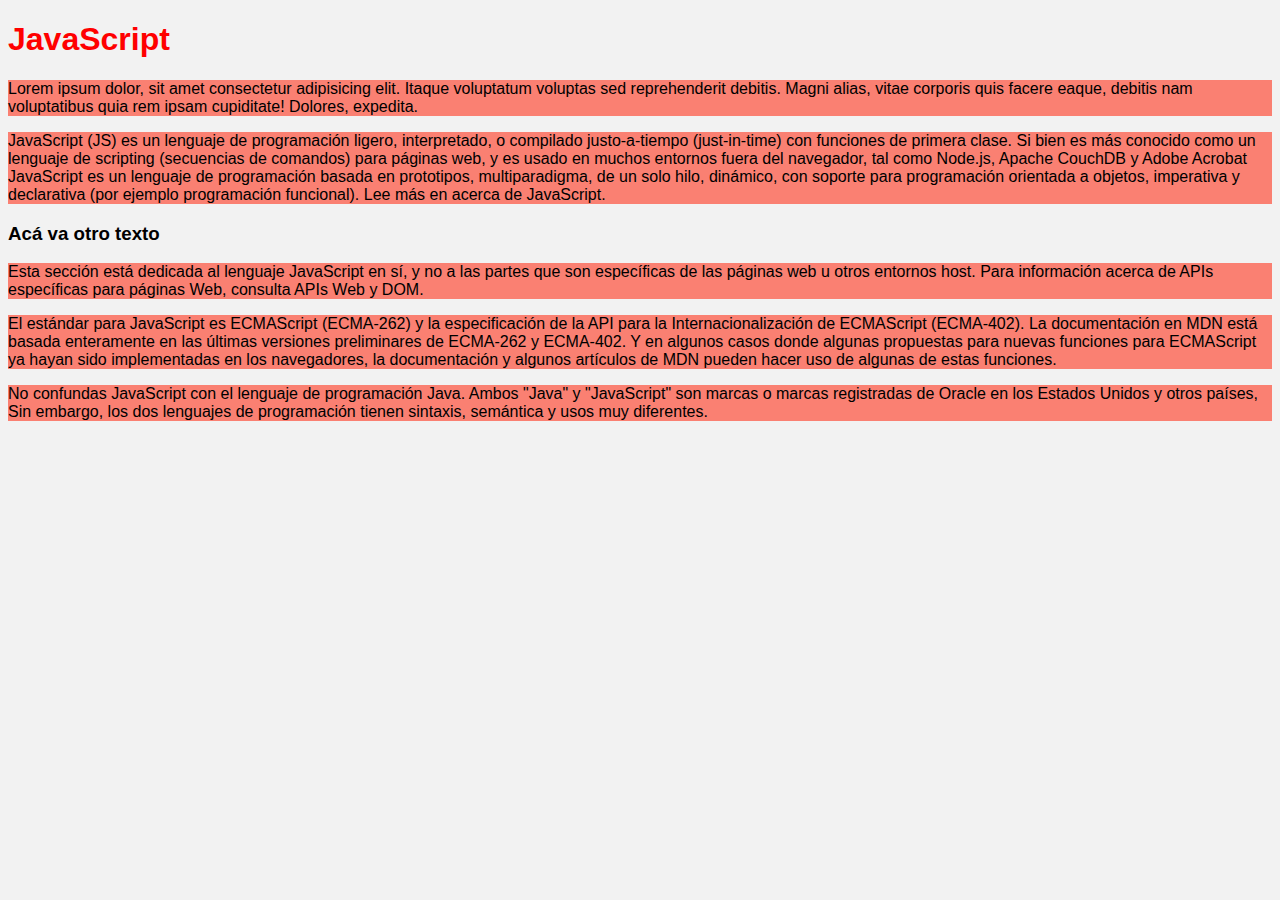
<file: Modulo-10/01-intro-eventos/index.html>
<!DOCTYPE html>
<html lang="en">
    <head>
        <meta charset="UTF-8" />
        <meta http-equiv="X-UA-Compatible" content="IE=edge" />
        <meta name="viewport" content="width=device-width, initial-scale=1.0" />
        <title>DOM en JavaScript</title>
        <link rel="stylesheet" href="css/styles.css" />
        <script src="js/introEventos.js"></script>
    </head>
    <body>
        <h1>JavaScript</h1>

        <p>Lorem ipsum dolor, sit amet consectetur adipisicing elit. Itaque voluptatum voluptas sed reprehenderit debitis. Magni alias, vitae corporis quis facere eaque, debitis nam voluptatibus quia rem ipsam cupiditate! Dolores, expedita.</p>

        <section class="home-content">
            <p class="special-paragraph no-existe">
                JavaScript (JS) es un lenguaje de programación ligero, interpretado, o compilado justo-a-tiempo (just-in-time) con funciones de primera clase. Si bien es más conocido como un lenguaje de scripting (secuencias de comandos) para páginas web, y es usado en muchos entornos fuera del
                navegador, tal como Node.js, Apache CouchDB y Adobe Acrobat JavaScript es un lenguaje de programación basada en prototipos, multiparadigma, de un solo hilo, dinámico, con soporte para programación orientada a objetos, imperativa y declarativa (por ejemplo programación funcional). Lee
                más en acerca de JavaScript.
            </p>

            <h3 id="sub02">Acá va otro texto</h3>
            <p class="special-paragraph">Esta sección está dedicada al lenguaje JavaScript en sí, y no a las partes que son específicas de las páginas web u otros entornos host. Para información acerca de APIs específicas para páginas Web, consulta APIs Web y DOM.</p>

            <p>
                El estándar para JavaScript es ECMAScript (ECMA-262) y la especificación de la API para la Internacionalización de ECMAScript (ECMA-402). La documentación en MDN está basada enteramente en las últimas versiones preliminares de ECMA-262 y ECMA-402. Y en algunos casos donde algunas
                propuestas para nuevas funciones para ECMAScript ya hayan sido implementadas en los navegadores, la documentación y algunos artículos de MDN pueden hacer uso de algunas de estas funciones.
            </p>

            <p>No confundas JavaScript con el lenguaje de programación Java. Ambos "Java" y "JavaScript" son marcas o marcas registradas de Oracle en los Estados Unidos y otros países, Sin embargo, los dos lenguajes de programación tienen sintaxis, semántica y usos muy diferentes.</p>
        </section>
    </body>
</html>
</file>
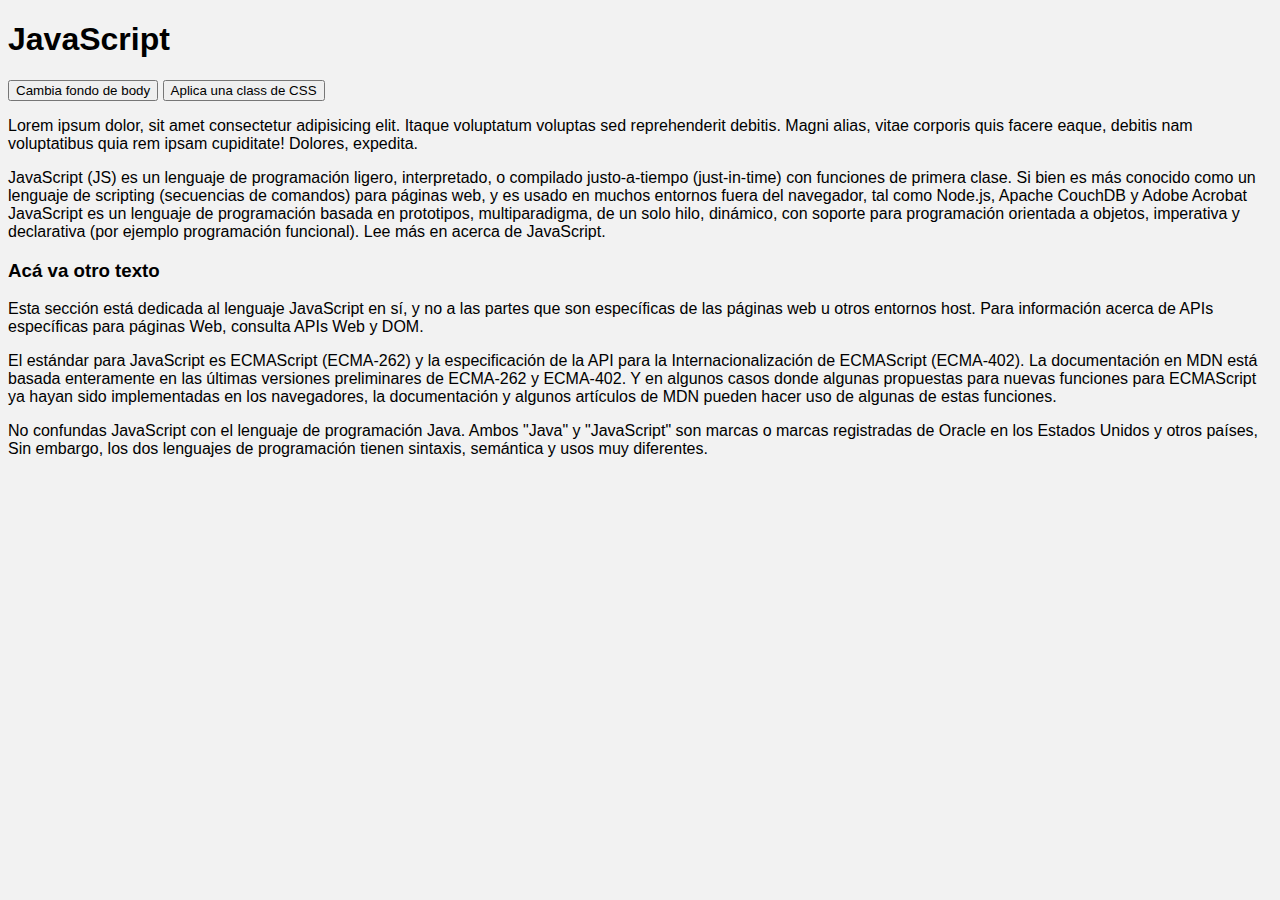
<file: Modulo-10/02-eventos-mouse/index.html>
<!DOCTYPE html>
<html lang="en">
    <head>
        <meta charset="UTF-8" />
        <meta http-equiv="X-UA-Compatible" content="IE=edge" />
        <meta name="viewport" content="width=device-width, initial-scale=1.0" />
        <title>DOM en JavaScript</title>
        <link rel="stylesheet" href="css/styles.css" />
    </head>
    <body>
        <h1>JavaScript</h1>

        <button id="btn01">Cambia fondo de body</button>
        <button id="btn02">Aplica una class de CSS</button>

        <p>Lorem ipsum dolor, sit amet consectetur adipisicing elit. Itaque voluptatum voluptas sed reprehenderit debitis. Magni alias, vitae corporis quis facere eaque, debitis nam voluptatibus quia rem ipsam cupiditate! Dolores, expedita.</p>

        <section class="home-content">
            <p class="special-paragraph no-existe">
                JavaScript (JS) es un lenguaje de programación ligero, interpretado, o compilado justo-a-tiempo (just-in-time) con funciones de primera clase. Si bien es más conocido como un lenguaje de scripting (secuencias de comandos) para páginas web, y es usado en muchos entornos fuera del
                navegador, tal como Node.js, Apache CouchDB y Adobe Acrobat JavaScript es un lenguaje de programación basada en prototipos, multiparadigma, de un solo hilo, dinámico, con soporte para programación orientada a objetos, imperativa y declarativa (por ejemplo programación funcional). Lee
                más en acerca de JavaScript.
            </p>

            <h3 id="sub02">Acá va otro texto</h3>
            <p class="special-paragraph">Esta sección está dedicada al lenguaje JavaScript en sí, y no a las partes que son específicas de las páginas web u otros entornos host. Para información acerca de APIs específicas para páginas Web, consulta APIs Web y DOM.</p>

            <p>
                El estándar para JavaScript es ECMAScript (ECMA-262) y la especificación de la API para la Internacionalización de ECMAScript (ECMA-402). La documentación en MDN está basada enteramente en las últimas versiones preliminares de ECMA-262 y ECMA-402. Y en algunos casos donde algunas
                propuestas para nuevas funciones para ECMAScript ya hayan sido implementadas en los navegadores, la documentación y algunos artículos de MDN pueden hacer uso de algunas de estas funciones.
            </p>

            <p>No confundas JavaScript con el lenguaje de programación Java. Ambos "Java" y "JavaScript" son marcas o marcas registradas de Oracle en los Estados Unidos y otros países, Sin embargo, los dos lenguajes de programación tienen sintaxis, semántica y usos muy diferentes.</p>
        </section>
        <script src="js/eventosMouse.js"></script>
    </body>
</html>
</file>
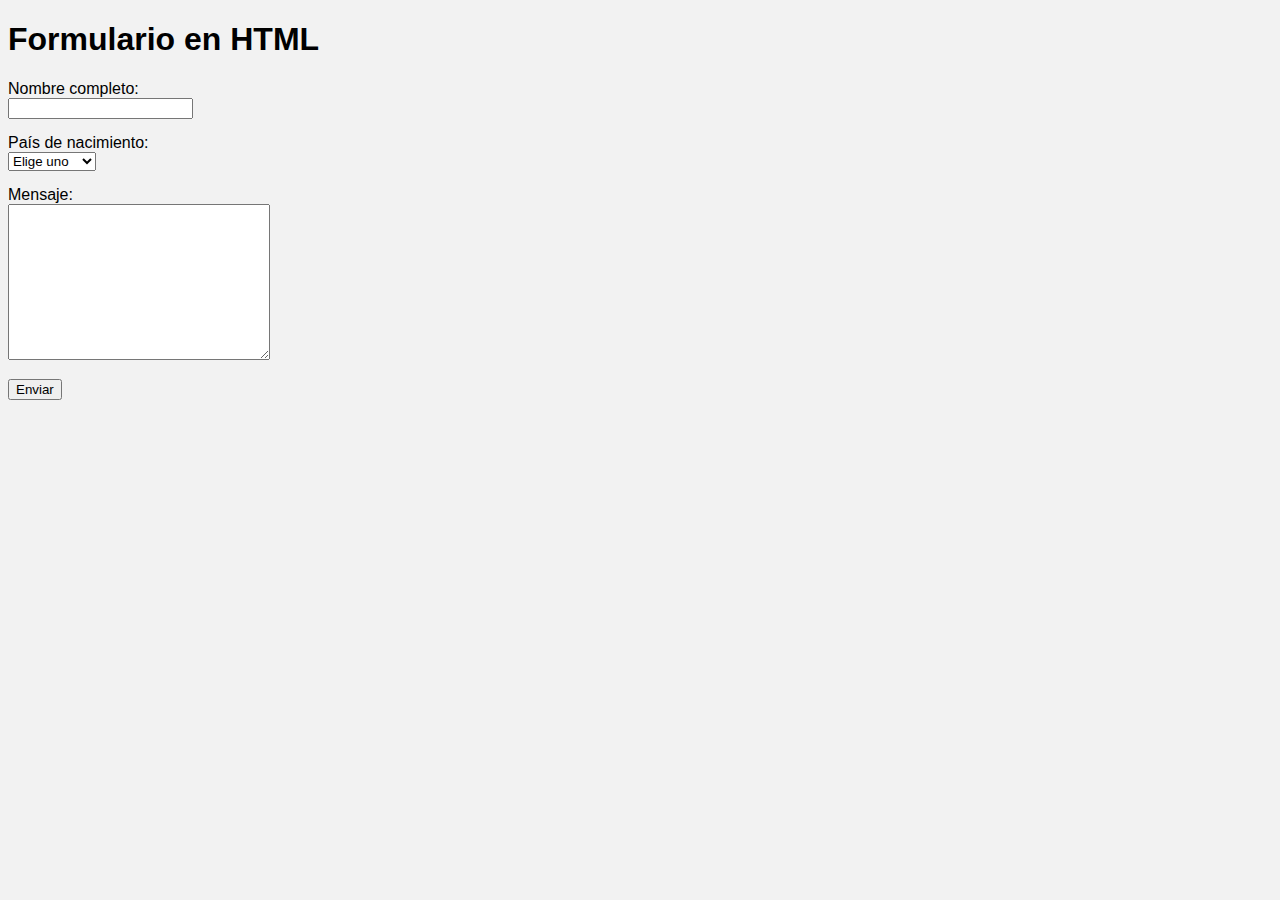
<file: Modulo-10/03-eventos-formularios/index.html>
<!DOCTYPE html>
<html lang="en">
    <head>
        <meta charset="UTF-8" />
        <meta http-equiv="X-UA-Compatible" content="IE=edge" />
        <meta name="viewport" content="width=device-width, initial-scale=1.0" />
        <title>DOM en JavaScript</title>
        <link rel="stylesheet" href="css/styles.css" />
    </head>
    <body>
        <h1>Formulario en HTML</h1>

        <form action="" id="contactForm">
            <div>
                <label>Nombre completo:</label> <br />
                <input type="text" id="fullName" />
            </div>
            <div>
                <label>País de nacimiento:</label> <br />
                <select id="countries">
                    <option value="">Elige uno</option>
                    <option value="">Argentina</option>
                    <option value="">Bolivia</option>
                    <option value="">Brasil</option>
                    <option value="">Colombia</option>
                    <option value="">Chile</option>
                    <option value="">Ecuador</option>
                    <option value="">Guatemala</option>
                    <option value="">México</option>
                    <option value="">Paraguay</option>
                    <option value="">Peru</option>
                    <option value="">Uruguay</option>
                    <option value="">Venezuela</option>
                </select>
            </div>
            <div>
                <label>Mensaje:</label> <br />
                <textarea cols="30" rows="10"></textarea>
            </div>
            <button type="submit">Enviar</button>
        </form>

        <script src="js/eventosFormularios.js"></script>
    </body>
</html>
</file>
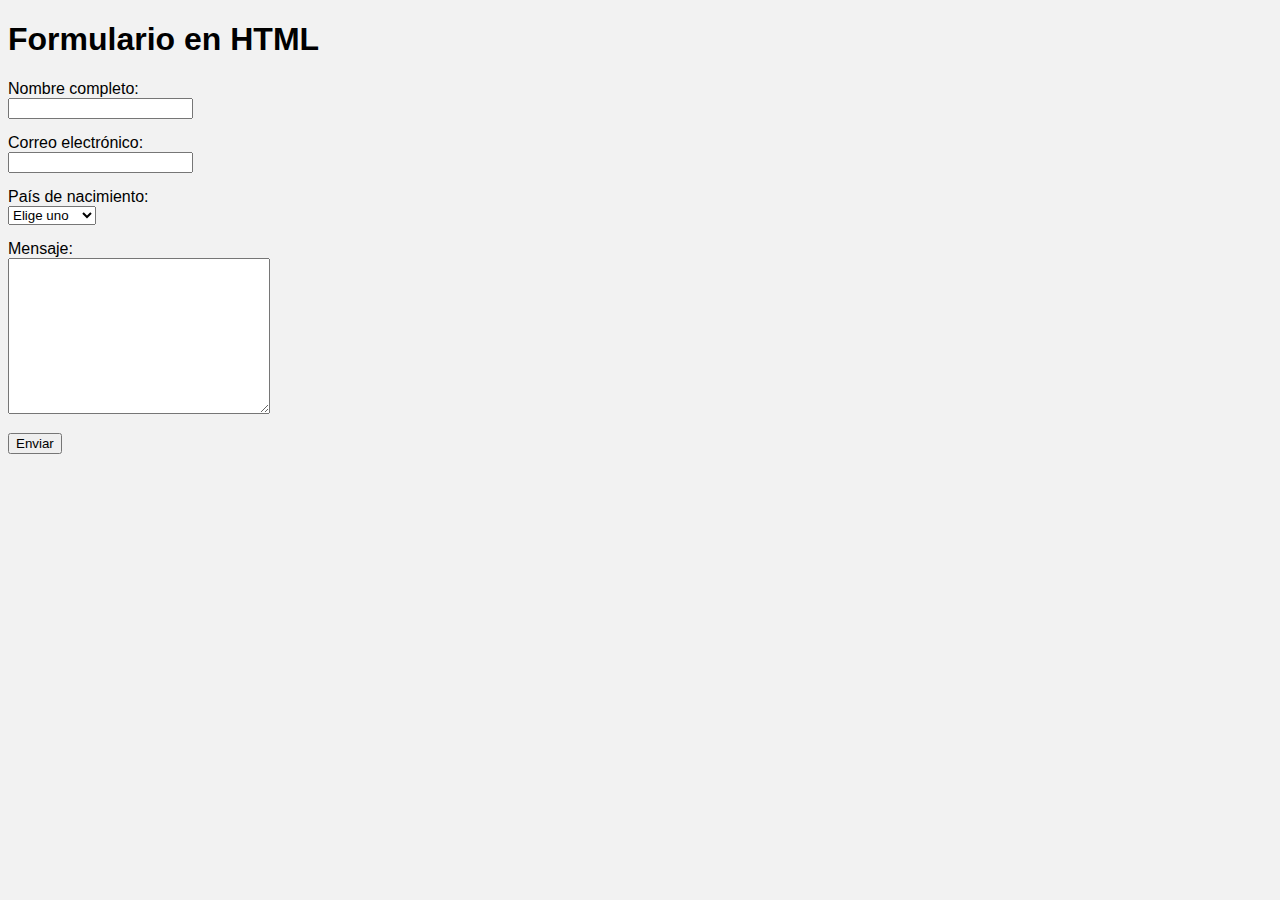
<file: Modulo-10/04-validacion-formulario/index.html>
<!DOCTYPE html>
<html lang="en">
    <head>
        <meta charset="UTF-8" />
        <meta http-equiv="X-UA-Compatible" content="IE=edge" />
        <meta name="viewport" content="width=device-width, initial-scale=1.0" />
        <title>DOM en JavaScript</title>
        <link rel="stylesheet" href="css/styles.css" />
    </head>
    <body>
        <h1>Formulario en HTML</h1>

        <div id="alert"></div>

        <form action="" id="contactForm">
            <div>
                <label>Nombre completo:</label> <br />
                <input type="text" id="fullName" />
                <span></span>
            </div>
            <div>
                <label>Correo electrónico:</label> <br />
                <input type="email" id="email" />
                <span></span>
            </div>
            <div>
                <label>País de nacimiento:</label> <br />
                <select id="countries">
                    <option value="">Elige uno</option>
                    <option value="Argentina">Argentina</option>
                    <option value="Bolivia">Bolivia</option>
                    <option value="Brasil">Brasil</option>
                    <option value="Colombia">Colombia</option>
                    <option value="Chile">Chile</option>
                    <option value="Ecuador">Ecuador</option>
                    <option value="Guatemala">Guatemala</option>
                    <option value="México">México</option>
                    <option value="Paraguay">Paraguay</option>
                    <option value="Peru">Peru</option>
                    <option value="Uruguay">Uruguay</option>
                    <option value="Venezuela">Venezuela</option>
                </select>
                <span></span>
            </div>
            <div>
                <label>Mensaje:</label> <br />
                <textarea cols="30" rows="10" id="message"></textarea>
                <span></span>
            </div>
            <button type="submit">Enviar</button>
        </form>

        <script src="js/validacionFormulario.js"></script>
    </body>
</html>
</file>
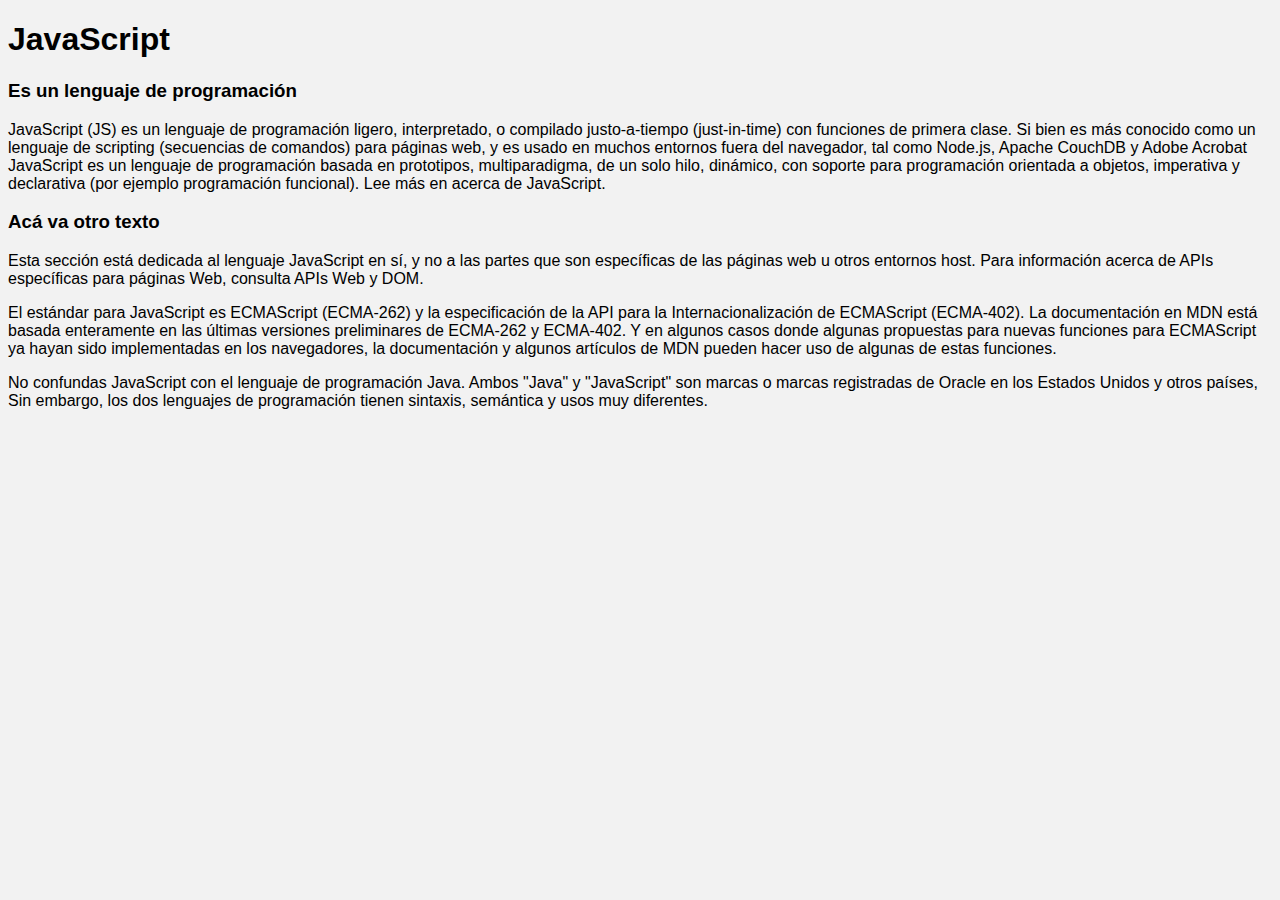
<file: Modulo-9/02-selectores/index.html>
<!DOCTYPE html>
<html lang="en">
    <head>
        <meta charset="UTF-8" />
        <meta http-equiv="X-UA-Compatible" content="IE=edge" />
        <meta name="viewport" content="width=device-width, initial-scale=1.0" />
        <title>DOM en JavaScript</title>
        <link rel="stylesheet" href="css/styles.css" />
    </head>
    <body>
        <h1>JavaScript</h1>
        <h3 id="sub01">Es un lenguaje de programación</h3>
        <p class="special-paragraph">
            JavaScript (JS) es un lenguaje de programación ligero, interpretado, o compilado justo-a-tiempo (just-in-time) con funciones de primera clase. Si bien es más conocido como un lenguaje de scripting (secuencias de comandos) para páginas web, y es usado en muchos entornos fuera del
            navegador, tal como Node.js, Apache CouchDB y Adobe Acrobat JavaScript es un lenguaje de programación basada en prototipos, multiparadigma, de un solo hilo, dinámico, con soporte para programación orientada a objetos, imperativa y declarativa (por ejemplo programación funcional). Lee más
            en acerca de JavaScript.
        </p>

        <h3 id="sub02">Acá va otro texto</h3>
        <p class="special-paragraph">Esta sección está dedicada al lenguaje JavaScript en sí, y no a las partes que son específicas de las páginas web u otros entornos host. Para información acerca de APIs específicas para páginas Web, consulta APIs Web y DOM.</p>

        <p>
            El estándar para JavaScript es ECMAScript (ECMA-262) y la especificación de la API para la Internacionalización de ECMAScript (ECMA-402). La documentación en MDN está basada enteramente en las últimas versiones preliminares de ECMA-262 y ECMA-402. Y en algunos casos donde algunas
            propuestas para nuevas funciones para ECMAScript ya hayan sido implementadas en los navegadores, la documentación y algunos artículos de MDN pueden hacer uso de algunas de estas funciones.
        </p>

        <p>No confundas JavaScript con el lenguaje de programación Java. Ambos "Java" y "JavaScript" son marcas o marcas registradas de Oracle en los Estados Unidos y otros países, Sin embargo, los dos lenguajes de programación tienen sintaxis, semántica y usos muy diferentes.</p>

        <script src="js/selectores.js"></script>
    </body>
</html>
</file>
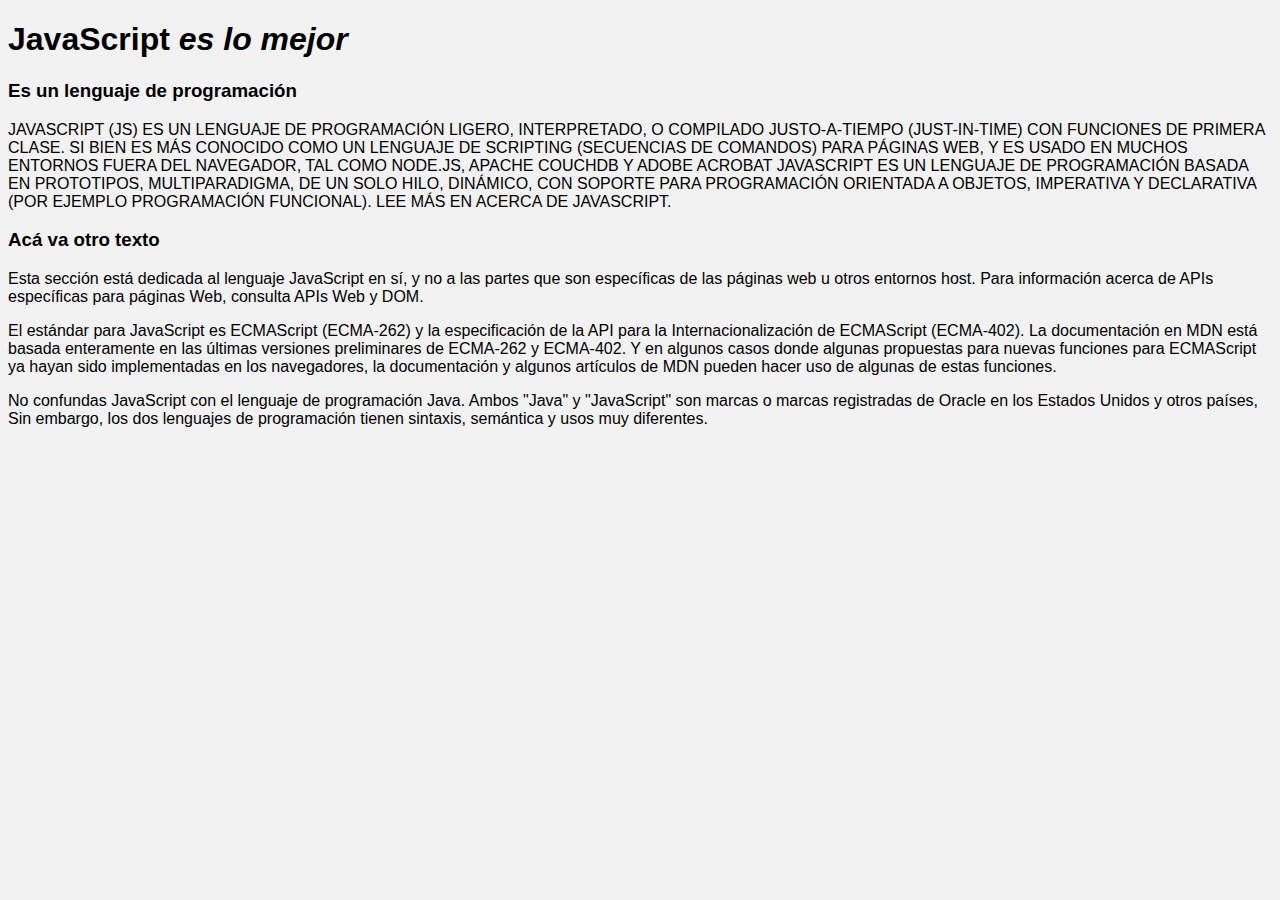
<file: Modulo-9/03-innertText-innerHTML/index.html>
<!DOCTYPE html>
<html lang="en">
    <head>
        <meta charset="UTF-8" />
        <meta http-equiv="X-UA-Compatible" content="IE=edge" />
        <meta name="viewport" content="width=device-width, initial-scale=1.0" />
        <title>DOM en JavaScript</title>
        <link rel="stylesheet" href="css/styles.css" />
    </head>
    <body>
        <h1>JavaScript</h1>
        <h3 id="sub01">Es un lenguaje de programación</h3>
        <p class="special-paragraph">
            JavaScript (JS) es un lenguaje de programación ligero, interpretado, o compilado justo-a-tiempo (just-in-time) con funciones de primera clase. Si bien es más conocido como un lenguaje de scripting (secuencias de comandos) para páginas web, y es usado en muchos entornos fuera del
            navegador, tal como Node.js, Apache CouchDB y Adobe Acrobat JavaScript es un lenguaje de programación basada en prototipos, multiparadigma, de un solo hilo, dinámico, con soporte para programación orientada a objetos, imperativa y declarativa (por ejemplo programación funcional). Lee más
            en acerca de JavaScript.
        </p>

        <h3 id="sub02">Acá va otro texto</h3>
        <p class="special-paragraph">Esta sección está dedicada al lenguaje JavaScript en sí, y no a las partes que son específicas de las páginas web u otros entornos host. Para información acerca de APIs específicas para páginas Web, consulta APIs Web y DOM.</p>

        <p>
            El estándar para JavaScript es ECMAScript (ECMA-262) y la especificación de la API para la Internacionalización de ECMAScript (ECMA-402). La documentación en MDN está basada enteramente en las últimas versiones preliminares de ECMA-262 y ECMA-402. Y en algunos casos donde algunas
            propuestas para nuevas funciones para ECMAScript ya hayan sido implementadas en los navegadores, la documentación y algunos artículos de MDN pueden hacer uso de algunas de estas funciones.
        </p>

        <p>No confundas JavaScript con el lenguaje de programación Java. Ambos "Java" y "JavaScript" son marcas o marcas registradas de Oracle en los Estados Unidos y otros países, Sin embargo, los dos lenguajes de programación tienen sintaxis, semántica y usos muy diferentes.</p>

        <script src="js/innerText-innerHTML.js"></script>
    </body>
</html>
</file>
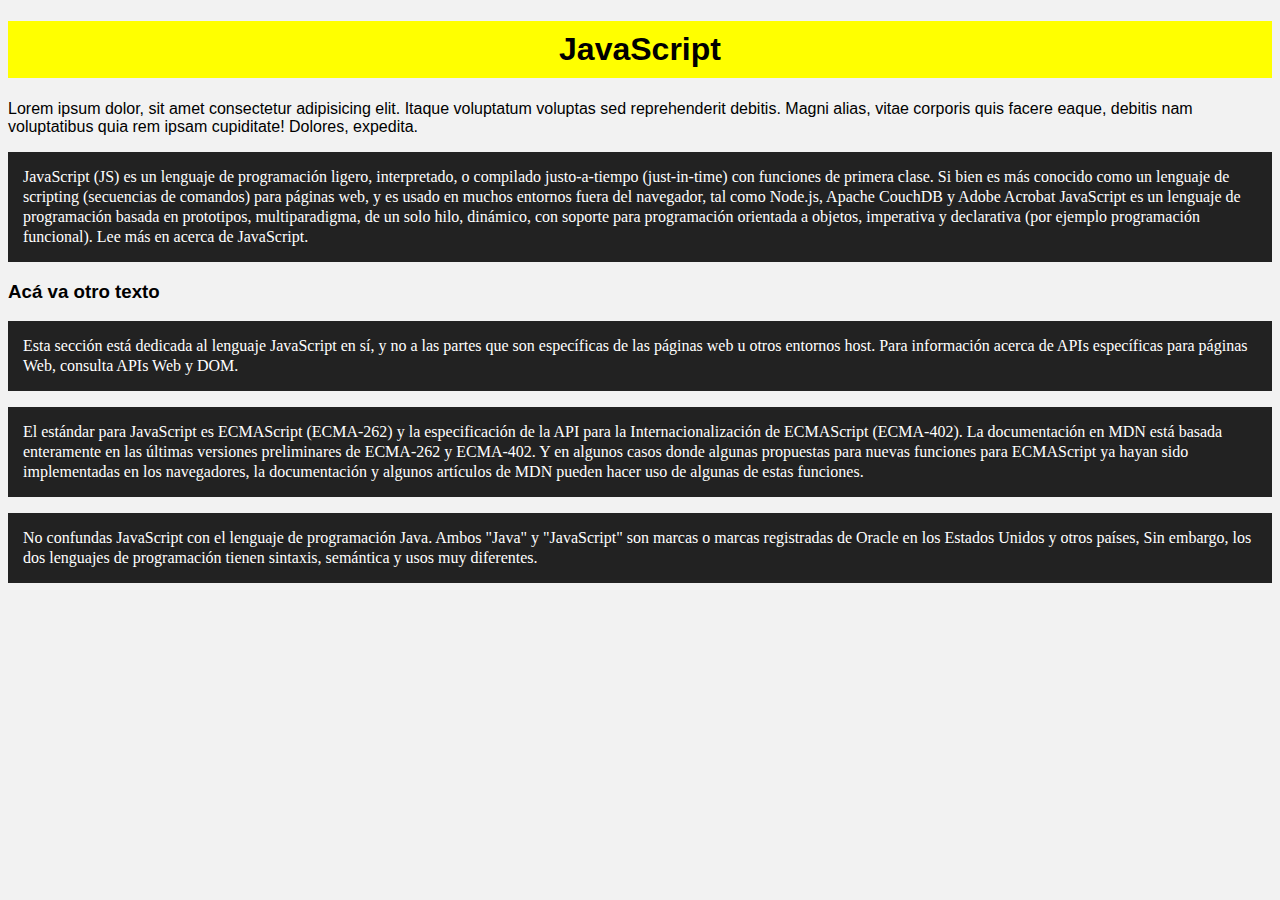
<file: Modulo-9/05-objeto-style/index.html>
<!DOCTYPE html>
<html lang="en">
    <head>
        <meta charset="UTF-8" />
        <meta http-equiv="X-UA-Compatible" content="IE=edge" />
        <meta name="viewport" content="width=device-width, initial-scale=1.0" />
        <title>DOM en JavaScript</title>
        <link rel="stylesheet" href="css/styles.css" />
    </head>
    <body>
        <h1>JavaScript</h1>

        <p>Lorem ipsum dolor, sit amet consectetur adipisicing elit. Itaque voluptatum voluptas sed reprehenderit debitis. Magni alias, vitae corporis quis facere eaque, debitis nam voluptatibus quia rem ipsam cupiditate! Dolores, expedita.</p>

        <section class="home-content">
            <p class="special-paragraph">
                JavaScript (JS) es un lenguaje de programación ligero, interpretado, o compilado justo-a-tiempo (just-in-time) con funciones de primera clase. Si bien es más conocido como un lenguaje de scripting (secuencias de comandos) para páginas web, y es usado en muchos entornos fuera del
                navegador, tal como Node.js, Apache CouchDB y Adobe Acrobat JavaScript es un lenguaje de programación basada en prototipos, multiparadigma, de un solo hilo, dinámico, con soporte para programación orientada a objetos, imperativa y declarativa (por ejemplo programación funcional). Lee
                más en acerca de JavaScript.
            </p>

            <h3 id="sub02">Acá va otro texto</h3>
            <p class="special-paragraph">Esta sección está dedicada al lenguaje JavaScript en sí, y no a las partes que son específicas de las páginas web u otros entornos host. Para información acerca de APIs específicas para páginas Web, consulta APIs Web y DOM.</p>

            <p>
                El estándar para JavaScript es ECMAScript (ECMA-262) y la especificación de la API para la Internacionalización de ECMAScript (ECMA-402). La documentación en MDN está basada enteramente en las últimas versiones preliminares de ECMA-262 y ECMA-402. Y en algunos casos donde algunas
                propuestas para nuevas funciones para ECMAScript ya hayan sido implementadas en los navegadores, la documentación y algunos artículos de MDN pueden hacer uso de algunas de estas funciones.
            </p>

            <p>No confundas JavaScript con el lenguaje de programación Java. Ambos "Java" y "JavaScript" son marcas o marcas registradas de Oracle en los Estados Unidos y otros países, Sin embargo, los dos lenguajes de programación tienen sintaxis, semántica y usos muy diferentes.</p>
        </section>

        <script src="js/objetoStyle.js"></script>
    </body>
</html>
</file>
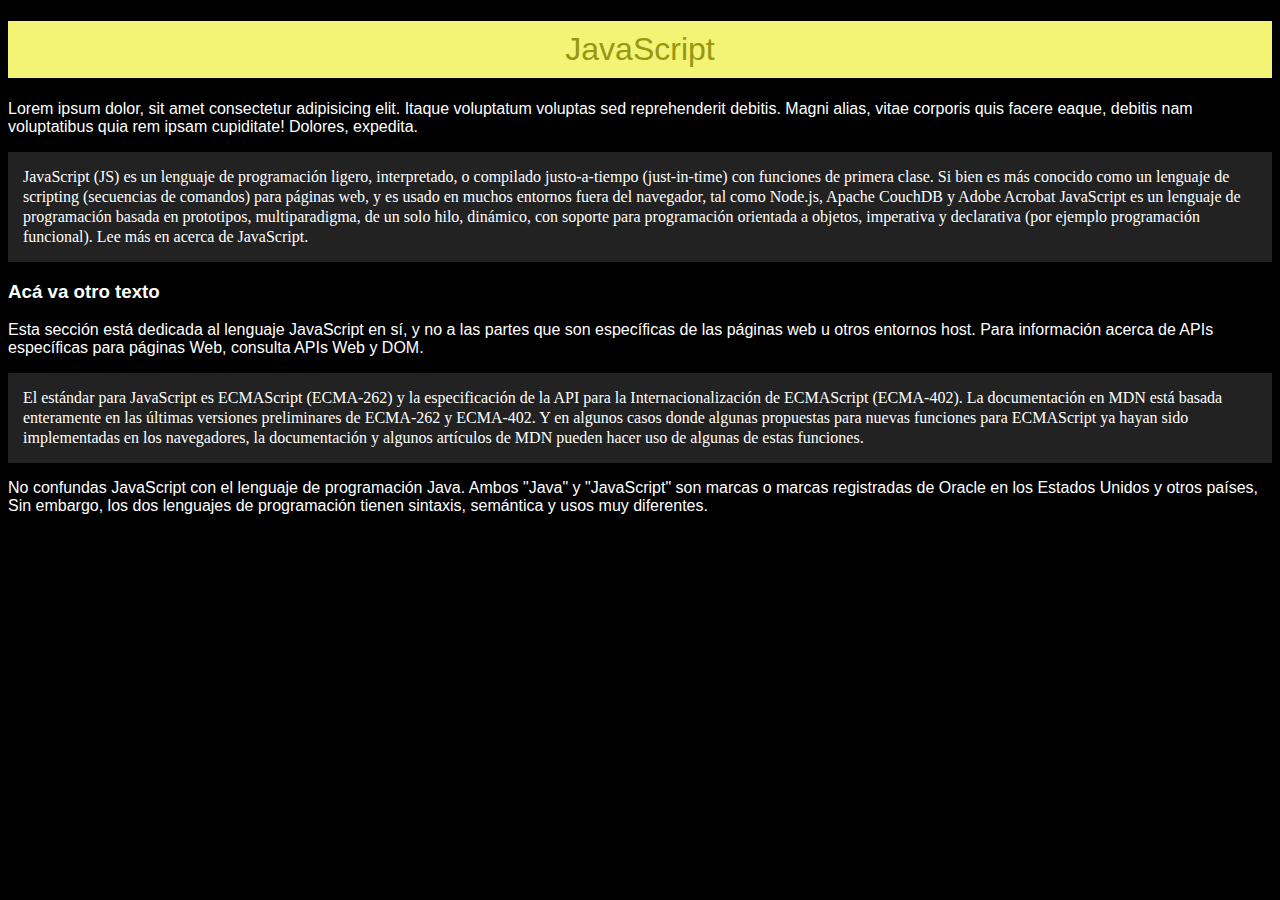
<file: Modulo-9/06-objeto-classList/index.html>
<!DOCTYPE html>
<html lang="en">
    <head>
        <meta charset="UTF-8" />
        <meta http-equiv="X-UA-Compatible" content="IE=edge" />
        <meta name="viewport" content="width=device-width, initial-scale=1.0" />
        <title>DOM en JavaScript</title>
        <link rel="stylesheet" href="css/styles.css" />
    </head>
    <body>
        <h1>JavaScript</h1>

        <p>Lorem ipsum dolor, sit amet consectetur adipisicing elit. Itaque voluptatum voluptas sed reprehenderit debitis. Magni alias, vitae corporis quis facere eaque, debitis nam voluptatibus quia rem ipsam cupiditate! Dolores, expedita.</p>

        <section class="home-content">
            <p class="special-paragraph no-existe">
                JavaScript (JS) es un lenguaje de programación ligero, interpretado, o compilado justo-a-tiempo (just-in-time) con funciones de primera clase. Si bien es más conocido como un lenguaje de scripting (secuencias de comandos) para páginas web, y es usado en muchos entornos fuera del
                navegador, tal como Node.js, Apache CouchDB y Adobe Acrobat JavaScript es un lenguaje de programación basada en prototipos, multiparadigma, de un solo hilo, dinámico, con soporte para programación orientada a objetos, imperativa y declarativa (por ejemplo programación funcional). Lee
                más en acerca de JavaScript.
            </p>

            <h3 id="sub02">Acá va otro texto</h3>
            <p class="special-paragraph">Esta sección está dedicada al lenguaje JavaScript en sí, y no a las partes que son específicas de las páginas web u otros entornos host. Para información acerca de APIs específicas para páginas Web, consulta APIs Web y DOM.</p>

            <p>
                El estándar para JavaScript es ECMAScript (ECMA-262) y la especificación de la API para la Internacionalización de ECMAScript (ECMA-402). La documentación en MDN está basada enteramente en las últimas versiones preliminares de ECMA-262 y ECMA-402. Y en algunos casos donde algunas
                propuestas para nuevas funciones para ECMAScript ya hayan sido implementadas en los navegadores, la documentación y algunos artículos de MDN pueden hacer uso de algunas de estas funciones.
            </p>

            <p>No confundas JavaScript con el lenguaje de programación Java. Ambos "Java" y "JavaScript" son marcas o marcas registradas de Oracle en los Estados Unidos y otros países, Sin embargo, los dos lenguajes de programación tienen sintaxis, semántica y usos muy diferentes.</p>
        </section>

        <script src="js/objetoClassList.js"></script>
    </body>
</html>
</file>
<file: Modulo-10/01-intro-eventos/css/styles.css>
body {
    background-color: #f2f2f2;
    font-family: sans-serif;
}

.dark {
    background-color: #000;
    color: #fff;
}

#dynamicContent {
    padding: 40px;
    border: solid 1px #f00;
}

.special {
    background-color: #222;
    color: #fff;
    padding: 5px;
}

.main-title {
    text-align: center;
    background-color: rgb(243, 243, 118);
    padding: 10px;
    font-weight: normal;
    color: rgb(151, 151, 16);
}

.cool-paragraph {
    background-color: #222;
    padding: 15px;
    color: #fff;
    line-height: 20px;
    font-family: Verdana;
}
</file>
<file: Modulo-10/02-eventos-mouse/css/styles.css>
body {
    background-color: #f2f2f2;
    font-family: sans-serif;
}

.dark {
    background-color: #000;
    color: #fff;
}

#dynamicContent {
    padding: 40px;
    border: solid 1px #f00;
}

.special {
    background-color: #222;
    color: #fff;
    padding: 5px;
}

.main-title {
    text-align: center;
    background-color: rgb(243, 243, 118);
    padding: 10px;
    font-weight: normal;
    color: rgb(151, 151, 16);
}

.cool-paragraph {
    background-color: #222;
    padding: 15px;
    color: #fff;
    line-height: 20px;
    font-family: Verdana;
}

.dark {
    background-color: #222;
    color: #fff;
}

.cream {
    background-color: rgb(238, 232, 166);
    color: orange;
}

.mistery {
    background-color: rgb(137, 71, 236);
    color: rgb(136, 248, 98);
}
</file>
<file: Modulo-10/03-eventos-formularios/css/styles.css>
body {
    background-color: #f2f2f2;
    font-family: sans-serif;
}
div {
    margin-bottom: 15px;
}
</file>
<file: Modulo-10/04-validacion-formulario/css/styles.css>
body {
    background-color: #f2f2f2;
    font-family: sans-serif;
}
div {
    margin-bottom: 15px;
}
</file>
<file: Modulo-9/02-selectores/css/styles.css>
body {
    background-color: #f2f2f2;
    font-family: sans-serif;
}
</file>
<file: Modulo-9/03-innertText-innerHTML/css/styles.css>
body {
    background-color: #f2f2f2;
    font-family: sans-serif;
}
</file>
<file: Modulo-9/05-objeto-style/css/styles.css>
body {
    background-color: #f2f2f2;
    font-family: sans-serif;
}

#dynamicContent {
    padding: 40px;
    border: solid 1px #f00;
}

.special {
    background-color: #222;
    color: #fff;
    padding: 5px;
}
</file>
<file: Modulo-9/06-objeto-classList/css/styles.css>
body {
    background-color: #f2f2f2;
    font-family: sans-serif;
}

.dark {
    background-color: #000;
    color: #fff;
}

#dynamicContent {
    padding: 40px;
    border: solid 1px #f00;
}

.special {
    background-color: #222;
    color: #fff;
    padding: 5px;
}

.main-title {
    text-align: center;
    background-color: rgb(243, 243, 118);
    padding: 10px;
    font-weight: normal;
    color: rgb(151, 151, 16);
}

.cool-paragraph {
    background-color: #222;
    padding: 15px;
    color: #fff;
    line-height: 20px;
    font-family: Verdana;
}
</file>
